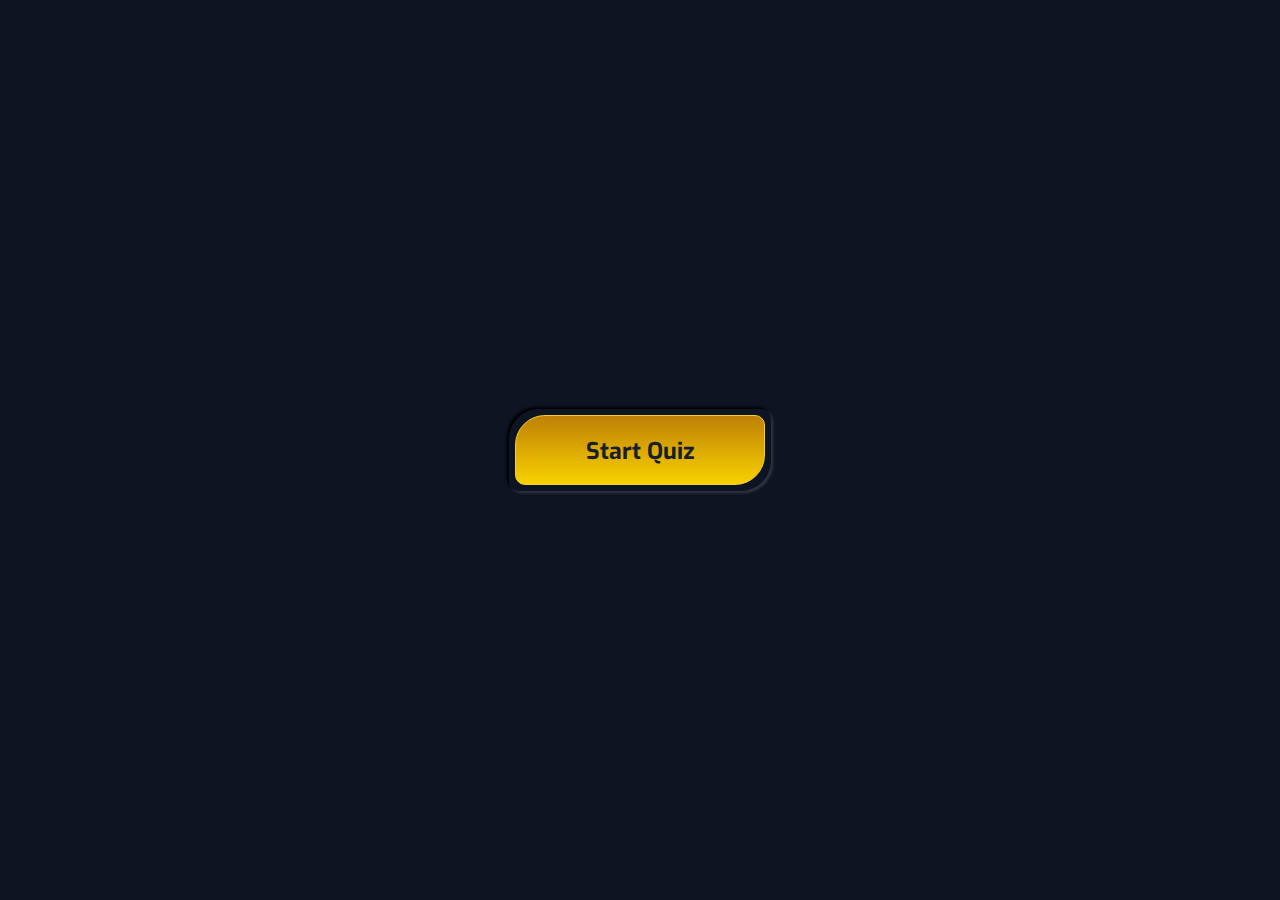
<file: quizz.html>
<!DOCTYPE html>
<html lang="en">

<head>
    <meta charset="UTF-8">
    <title>Quiz App</title>
    <link href="https://fonts.googleapis.com/css2?family=Exo+2:wght@600&family=Exo:ital,wght@1,600&display=swap" rel="stylesheet">
    <link rel="stylesheet" href="https://pro.fontawesome.com/releases/v5.10.0/css/all.css" integrity="sha384-AYmEC3Yw5cVb3ZcuHtOA93w35dYTsvhLPVnYs9eStHfGJvOvKxVfELGroGkvsg+p" crossorigin="anonymous"/>
    <link rel="stylesheet" href="quizzstyle.css">
</head>

<body>
    <div id="container">
        <!--    Start Section     -->
        <div id="start">Start Quiz</div>

        <!--    Guide Section    -->
        <div id="guide">
            <h2>Quiz Guide</h2>
            <h4>Oh noo bob is trapped and you need to get do this quiz to save him.</h4>
            <h4>1. You Have Only 20 Seconds For Each Questions.</h4>
            <h4>2. Once You Select Your Answer.It Can't Be Undone.</h4>
            <h4>3. You'll Get Points On The Basic Of Your Correct Answers.</h4>
            <h4>4. You Can't Exit From The Quiz While You Are Playing.</h4>
            <div id="button">
                <button id="exit">Exit</button>
                <button id="continue">Continue</button>
            </div>
        </div>

        <!--    Quiz Section    -->
        <div id="quiz">
            <div id="quiz_header">
                <h5>Amazing Quiz App</h5>
                <div id="timer">
                    <h6>Time Left</h6>
                    <h6 id="time">00</h6>
                </div>
            </div>

            <!--     Quiz Questions  -->

            <div id="question">
                <h2 id="questionNo"></h2>
                <h2 id="questionText"></h2>
            </div>

            <!--       Quiz Choices   -->

            <div id="optionList">
                <h4 class="choice_que" id="option1"></h4>
                <h4 class="choice_que" id="option2"></h4>
                <h4 class="choice_que" id="option3"></h4>
                <h4 class="choice_que" id="option4"></h4>
            </div>

            <!--  Answers Section-->

            <div id="answersSection">
                <h3 id="total_correct">3 Of 10 Questions</h3>
                <h3 id="next_question">Next</h3>
            </div>
        </div>
        <!--   Result Section  -->
        <div id="result">
            <i class="fas fa-trophy"></i>
            <h6>You Are Completed The Quiz</h6>
            <h6 id="points">You Got 4 Out Of 10</h6>
            <h6 id="text">Bob escaped if you got 5 out 10 right you helped him and broke him out, if lower he found a key</h6>
            <button id="quit">Quit Quiz</button>
            <button id="startAgain">Start Again</button>
        </div>
    </div>
    <script src="questions.js"></script>
    <script src="questionsscript.js"></script>
</body>

</html>
</file>
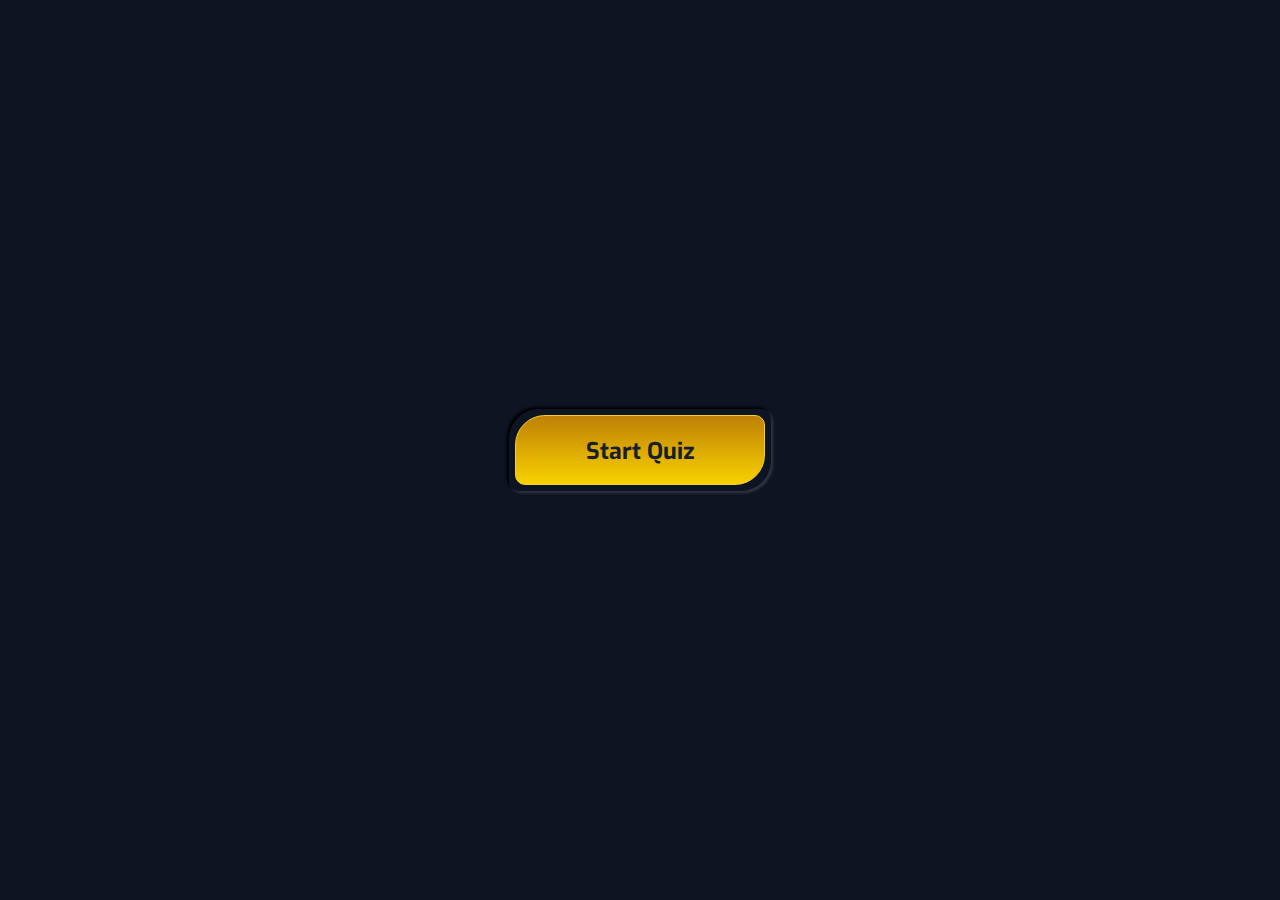
<file: quizz2.html>
<!DOCTYPE html>
<html lang="en">

<head>
    <meta charset="UTF-8">
    <title>Quiz App</title>
    <link href="https://fonts.googleapis.com/css2?family=Exo+2:wght@600&family=Exo:ital,wght@1,600&display=swap" rel="stylesheet">
    <link rel="stylesheet" href="https://pro.fontawesome.com/releases/v5.10.0/css/all.css" integrity="sha384-AYmEC3Yw5cVb3ZcuHtOA93w35dYTsvhLPVnYs9eStHfGJvOvKxVfELGroGkvsg+p" crossorigin="anonymous"/>
    <link rel="stylesheet" href="quizzstyle.css">
</head>

<body>
    <div id="container">
        <!--    Start Section     -->
        <div id="start">Start Quiz</div>

        <!--    Guide Section    -->
        <div id="guide">
            <h2>Quiz Guide</h2>
            
            <h4>1. You Have Only 20 Seconds For Each Questions.</h4>
            <h4>2. Once You Select Your Answer.It Can't Be Undone.</h4>
            <h4>3. You'll Get Points On The Basic Of Your Correct Answers.</h4>
            <h4>4. You Can't Exit From The Quiz While You Are Playing.</h4>
            <div id="button">
                <button id="exit">Exit</button>
                <button id="continue">Continue</button>
            </div>
        </div>

        <!--    Quiz Section    -->
        <div id="quiz">
            <div id="quiz_header">
                <h5>Amazing Quiz App</h5>
                <div id="timer">
                    <h6>Time Left</h6>
                    <h6 id="time">00</h6>
                </div>
            </div>

            <!--     Quiz Questions  -->

            <div id="question">
                <h2 id="questionNo"></h2>
                <h2 id="questionText"></h2>
            </div>

            <!--       Quiz Choices   -->

            <div id="optionList">
                <h4 class="choice_que" id="option1"></h4>
                <h4 class="choice_que" id="option2"></h4>
                <h4 class="choice_que" id="option3"></h4>
                <h4 class="choice_que" id="option4"></h4>
            </div>

            <!--  Answers Section-->

            <div id="answersSection">
                <h3 id="total_correct">3 Of 10 Questions</h3>
                <h3 id="next_question">Next</h3>
            </div>
        </div>
        <!--   Result Section  -->
        <div id="result">
            <i class="fas fa-trophy"></i>
            <h6>You Are Completed The Quiz</h6>
            <h6 id="points">You Got 4 Out Of 10</h6>
           
            <button id="quit">Quit Quiz</button>
            <button id="startAgain">Start Again</button>
        </div>
    </div>
    <script src="questions2.js"></script>
    <script src="questionsscript2.js"></script>
</body>

</html>
</file>
<file: quizzstyle.css>
* {
    padding: 0;
    margin: 0;
    font-family: 'Exo', sans-serif;
    box-sizing: border-box;
}


body {
    display: grid;
    place-items: center;
    height: 100vh;
    background: #0f1423;
}

#container {
    height: auto;
    width: auto;
    box-shadow: 2px 2px 3px rgb(255 255 255 / 15%), -2px -2px 3px rgb(0 0 0);
    padding: 6px;
    border-radius: 30px 10px;
}

/*Start Section*/
#start {
    height: 70px;
    width: 250px;
    text-align: center;
    padding: 20px 0;
    background: linear-gradient(#bf8006, #f8d201);
    color: #191e2d;
    font-size: 23px;
    font-weight: 700;
    border-radius: 30px 10px;
    border: 1px solid #f3d031;
    cursor: pointer;
    /* display: none; */
}

#start:hover {
    box-shadow: inset 3px 3px 5px rgba(255, 255, 255, 0.5), inset -2px -2px 5px rgba(0, 0, 0, 0.3);
}

/*guide Section*/
#guide,
#quiz {
    height: auto;
    width: 650px;
    padding: 40px;
    background: #191e2d;
    border-radius: 30px 10px;
    box-shadow: inset 2px 2px 3px rgb(255 255 255 / 15%), inset -2px -2px 3px rgb(0 0 0);
    /* border: 1px solid #b0c4d8; */
    display: none;
}

#guide h2 {
    font-size: 60px;
    color: #f3d031;
    margin: 10px 0;
}

#guide h4 {
    height: 50px;
    width: 100%;
    display: flex;
    align-items: center;
    font-size: 20px;
    color: #ffffffca;
}

#guide #button {
    height: 50px;
    width: 100%;
    display: flex;
    justify-content: flex-end;
    margin: 5px 0;
}

#guide #button button {
    height: 50px;
    width: 120px;
    margin: 10px 25px;
    border: none;
    outline: none;
    color: #e7f1fa;
    background: linear-gradient(#bf8006, #f8d201);
    border: 1px solid #f3d031;
    border-radius: 20px 5px;
    font-size: 18px;
    cursor: pointer;
}

#guide #button button:last-child {
    margin: 10px 0;
}

#guide #button button:hover {
    box-shadow: inset 3px 3px 5px rgba(255, 255, 255, 0.5), inset -2px -2px 5px rgba(0, 0, 0, 0.3);
}

#quiz {
    /* display: block; */
    height: 480px;
    position: relative;
}

#quiz #quiz_header {
    height: 60px;
    width: 100%;
    background: #0f1423;
    position: absolute;
    top: 0;
    left: 0;
    display: flex;
    align-items: center;
    flex-direction: row;
    border-radius: 30px 0;
    box-shadow: inset 2px 2px 3px rgb(255 255 255 / 15%), inset -2px -2px 3px rgb(0 0 0);
}

#quiz #quiz_header h5 {
    font-size: 28px;
    margin: 0 20px;
    color: #f3d031;
}

#quiz #quiz_header #timer {
    height: 50px;
    width: 200px;
    background: #f3d031;
    color: #e7f1fa;
    border: 1px solid #f3d031;
    font-size: 18px;
    border-radius: 20px 5px;
    display: flex;
    flex-direction: row;
    position: absolute;
    right: 10px;
}

#quiz #quiz_header #timer h6 {
    font-size: 22px;
    display: grid;
    place-items: center;
    color: #0f1423;
    margin: 0 10px;
}

#quiz #quiz_header #timer #time {
    height: 44px;
    width: 50px;
    background: #191e2d;
    color: #f3d031;
    /* border: 1px solid #b0c4d8; */
    border-radius: 15px 7px;
    margin: 2px 0 0 27px;
}

/*Quiz Questions*/
#quiz #question {
    position: absolute;
    top: 90px;
    display: flex;
    flex-direction: row;
}

#quiz #question h2 {
    font-size: 27px;
    color: #ffffffca;
}

#quiz #question h2:first-child {
    margin: 0 10px 0 5px;
}

/*Quiz Options*/
#quiz #optionList {
    height: 400px;
    width: 100%;
    position: absolute;
    top: 160px;

}

#quiz #optionList h4 {
    height: 50px;
    width: 575px;
    background: #f8d201;
    line-height: 50px;
    margin: 5px 0;
    border-radius: 7px;
    padding: 0 20px;
    font-size: 20px;
    color: #191e2d;
    overflow: hidden;
    /* border: 1px solid #b0c4d8; */
    cursor: pointer;
}

#quiz #optionList h4:hover {
    background: #191e2d;
    color: #f8d201;
    border: 1px solid #f8d201;
}

#quiz #optionList .correct {
    background: #191e2d;
    color: #0edd0e;
    border: 1px solid #0edd0e;
}
#quiz #optionList .wrong {
    background: #191e2d;
    color: red;
    border: 1px solid red;
}


#quiz #optionList .disabled {
    pointer-events: none;
}

/*Answers Section*/

#quiz #answersSection {
    height: 60px;
    width: 100%;
    background: #0f1423;
    position: absolute;
    bottom: 0;
    left: 0;
    display: flex;
    align-items: center;
    flex-direction: row;
    border-radius: 30px 0;
    box-shadow: inset 2px 2px 3px rgb(255 255 255 / 15%), inset -2px -2px 3px rgb(0 0 0);
}

#quiz #answersSection h3 {
    margin: 0px 30px;
    color: #ffffffca;
}

#quiz #answersSection h3:last-child {
    height: 40px;
    width: 100px;
    display: grid;
    place-items: center;
    background: linear-gradient(#bf8006, #f8d201);
    position: absolute;
    right: 0;
    color: #fff;
    border: 1px solid #f3d031;
    font-size: 18px;
    border-radius: 20px 5px;
    cursor: pointer;
    margin: 0 20px;
}

#quiz #answersSection h3:hover {
    box-shadow: inset 3px 3px 5px rgba(255, 255, 255, 0.5), inset -2px -2px 5px rgba(0, 0, 0, 0.3);
}

#quiz #answersSection h3:first-child:hover {
    box-shadow: none;
}

/*Result Section*/
#container #result {
    height: 500px;
    width: 450px;
    padding: 20px;
    background: #0f1423;
    border-radius: 30px 10px;
    /* border: 1px solid #f3d031; */
    overflow: hidden;
    position: relative;
    display: none;
    box-shadow: inset 2px 2px 3px rgb(255 255 255 / 15%), inset -2px -2px 3px rgb(0 0 0);
}

#container #result i {
    font-size: 180px;
    color: #f3d031;
    position: absolute;
    top: 30px;
    left: 120px;
}

#container #result h6 {
    height: 40px;
    width: 87%;
    font-size: 25px;
    position: absolute;
    text-align: center;
    top: 235px;
    color: #ffffffca;
}

#container #result #points {
    font-size: 30px;
    top: 275px;
}

#container #result button {
    height: 60px;
    width: 260px;
    border: none;
    outline: none;
    background: linear-gradient(#bf8006, #f8d201);
    color: #191e2d;
    position: absolute;
    left: 105px;
    top: 335px;
    border: 1px solid #f3d031;
    border-radius: 20px 5px;
    font-size: 18px;
    cursor: pointer;
}

#container #result button:last-child {
    top: 405px;
}

#container #result button:hover {
    box-shadow: inset 3px 3px 5px rgba(255, 255, 255, 0.5), inset -2px -2px 5px rgba(0, 0, 0, 0.3);
}
</file>
